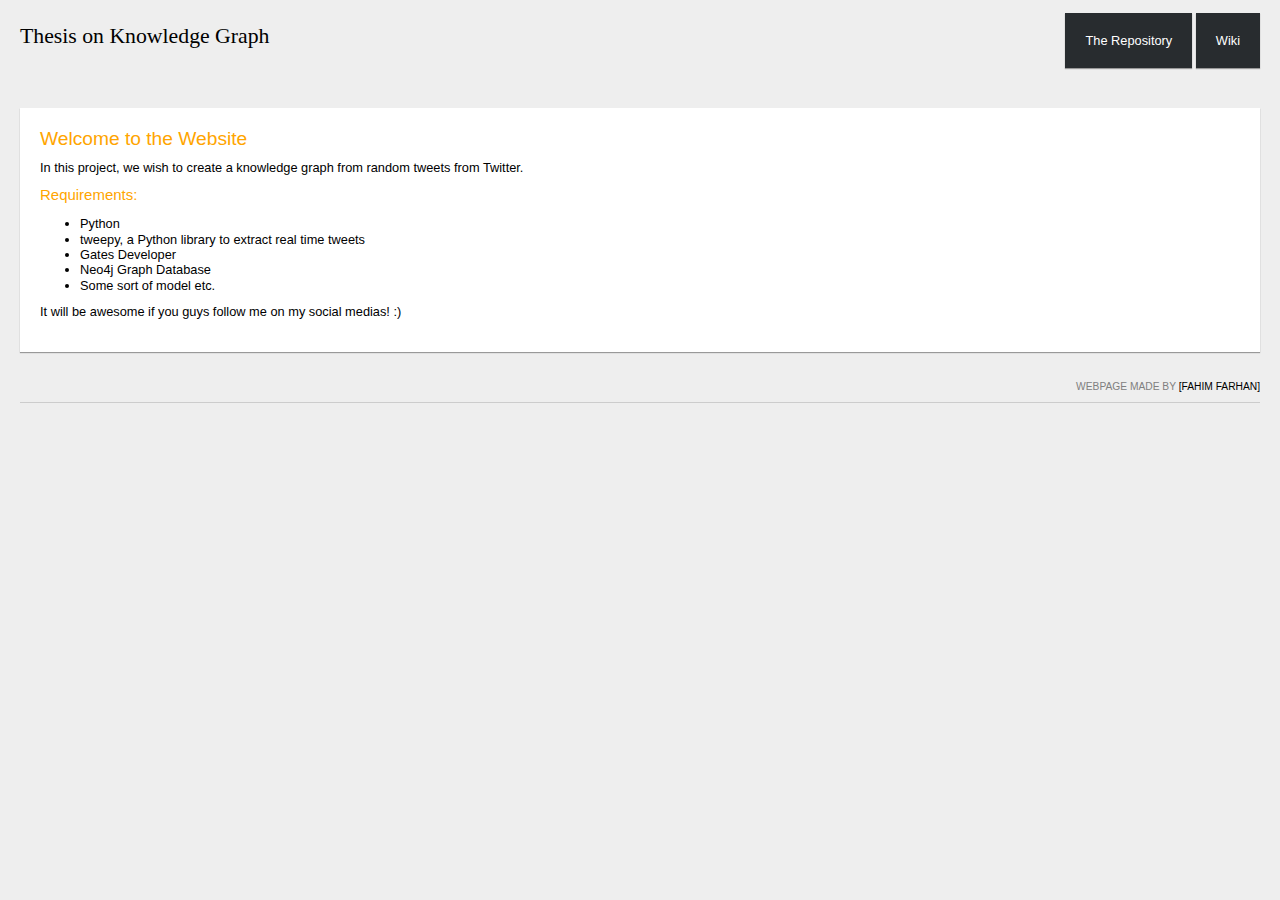
<file: docs/index.html>
<!DOCTYPE html>
<html>
<head>
<!-- Global site tag (gtag.js) - Google Analytics -->
<script async src="https://www.googletagmanager.com/gtag/js?id=UA-106614747-1"></script>
<script>
  window.dataLayer = window.dataLayer || [];
  function gtag(){dataLayer.push(arguments);}
  gtag('js', new Date());

  gtag('config', 'UA-106614747-1');
</script>

<!-- your webpage info goes here -->

    <title>fahimfarhan</title>
	<link rel="shortcut icon" href="gluonFblue.png" />
	<meta name="author" content="fahim farhan" />
	<meta name="description" content="" />

<!-- you should always add your stylesheet (css) in the head tag so that it starts loading before the page html is being displayed -->	
	<link rel="stylesheet" href="style.css" type="text/css" />
	
</head>
<body>

<!-- webpage content goes here in the body -->

	<div id="page">
		<div id="logo">
			<h1><a href="#" id="logoLink">Thesis on Knowledge Graph</a></h1>
		</div>
		<div id="nav">
			<ul>
				<li><a href="https://github.com/fahimfarhan/KnowledgeGraph">The Repository</a></li>
				<li><a href="https://github.com/fahimfarhan/KnowledgeGraph/wiki">Wiki</a></li>
				<!--li><a href="https://fahimfarhan.wordpress.com/">WordPress</a></li>
				<li><a href="https://www.facebook.com/profile.php?id=100005451045900">Facebook</a></li>
				<li><a href="http://codeforces.com/profile/Qazi_Fahim_Farhan">CodeForces</a></li>
				<li><a href="https://www.youtube.com/channel/UCraDTFXv7KqO0Eujsyj233w">YouTube</a></li-->
			</ul>	
		</div>
		<div id="content">
			<h2>Welcome to the Website</h2>
			<p>
				In this project, we wish to create a knowledge graph from random tweets from Twitter.
			</p>
            <h3>Requirements:</h3>
			<p>
            <ul>
            <li>Python</li>
              <li>tweepy, a Python library to extract real time tweets</li>
             <li>Gates Developer</li>
              <li>Neo4j Graph Database</li>
               <li>Some sort of model etc.</li>
        </ul>
			<p> 
				It will be awesome if you guys follow me on my social medias! :) 
			</p>
		</div>
		<div id="footer">
			<p>
				Webpage made by <a href="https://github.com/fahimfarhan" target="_blank">[Fahim Farhan]</a>
			</p>
		</div>
	</div>
</body>
</html>
</file>
<file: docs/style.css>
/*
* multi-line comment
*/
p{ line-height: 1em; }
h1, h2, h3, h4{
    color: orange;
	font-weight: normal;
	line-height: 1.1em;
	margin: 0 0 .5em 0;
}
h1{ font-size: 1.7em; }
h2{ font-size: 1.5em; }
a{
	color: black;
	text-decoration: none;
}
	a:hover,
	a:active{ text-decoration: underline; }

/* you can structure your code's white space so that it is as readable for when you come back in the future or for other people to read and edit quickly */

body{
    font-family: arial; font-size: 80%; line-height: 1.2em; width: 100%; margin: 0; background: #eee;
}
/* you can put your code all in one line like above */
#page{ margin: 20px; }

/* or on different lines like below */
#logo{
	width: 35%;
	margin-top: 5px;
	font-family: georgia;
	display: inline-block;
}
/* but try and be as concise as possible */
#nav{
	width: 60%;
	display: inline-block;
	text-align: right;
	float: right;
}
	#nav ul{}
		#nav ul li{
			display: inline-block;
			height: 62px;
		}
			#nav ul li a{
				padding: 20px;
				background: #282C2F;
				color: white;
			}
			#nav ul li a:hover{
				background-color: #047ff8;
				box-shadow: 0px 1px 1px #666;
			}
			#nav ul li a:active{ background-color: #25262A; }

#content{
	margin: 30px 0;
	background: white;
	padding: 20px;
	clear: both;
}
#footer{
	border-bottom: 1px #ccc solid;
	margin-bottom: 10px;
}
	#footer p{
		text-align: right;
		text-transform: uppercase;
		font-size: 80%;
		color: grey;
	}

/* multiple styles seperated by a , */
#content,
ul li a{ 
	box-shadow: 0px 1px 1px #999; 
	}
</file>
